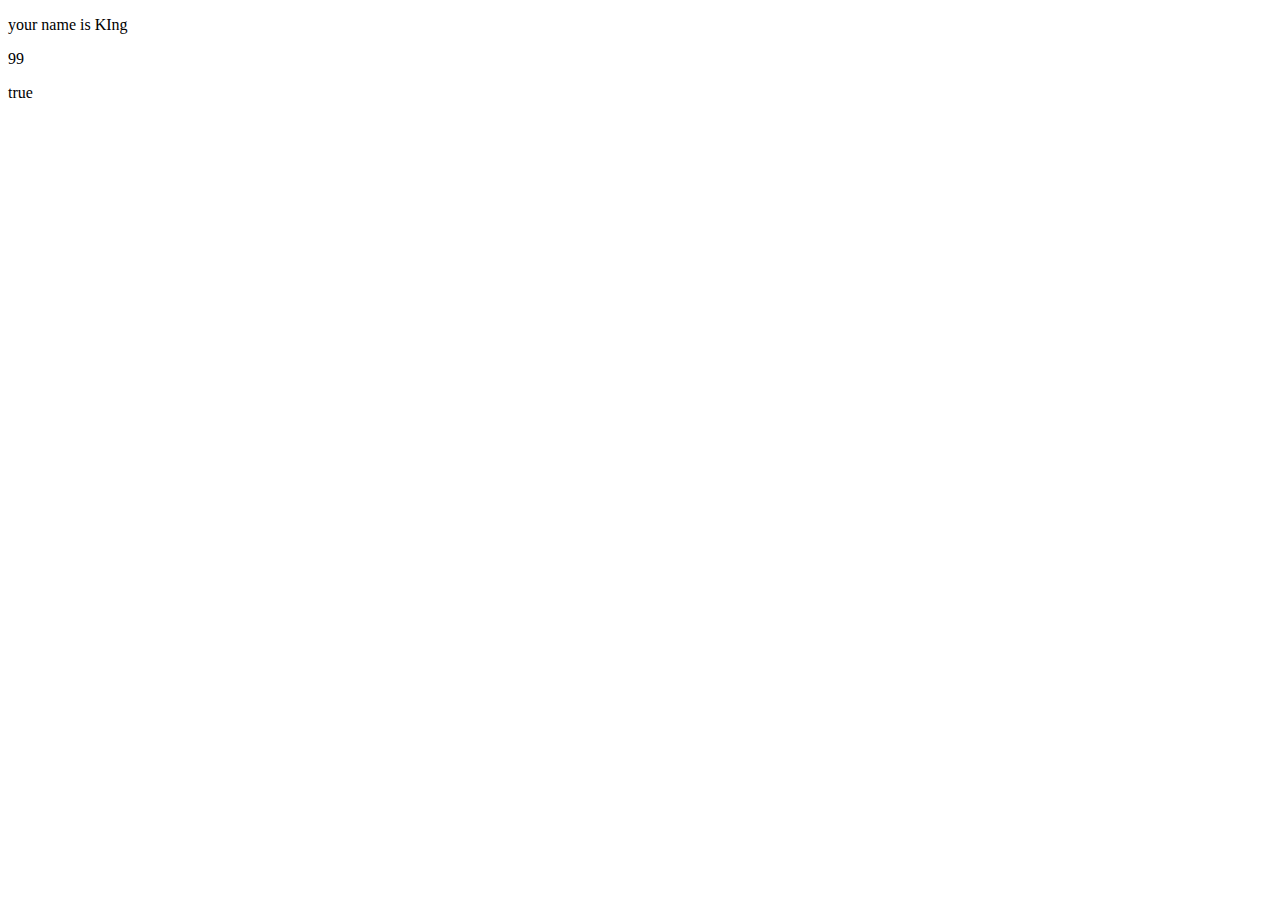
<file: 01. Variable/index.html>
<!DOCTYPE html>
<html lang="en">
<head>
    <meta charset="UTF-8">
    <meta name="viewport" content="width=device-width, initial-scale=1.0">
    <title>Document</title>

</head>
<body>
    <p id="p1"></p>
    <p id = "p2"></p>
    <p id = "p3"></p>
    <script src="index.js"></script>
</body>
</html>
</file>
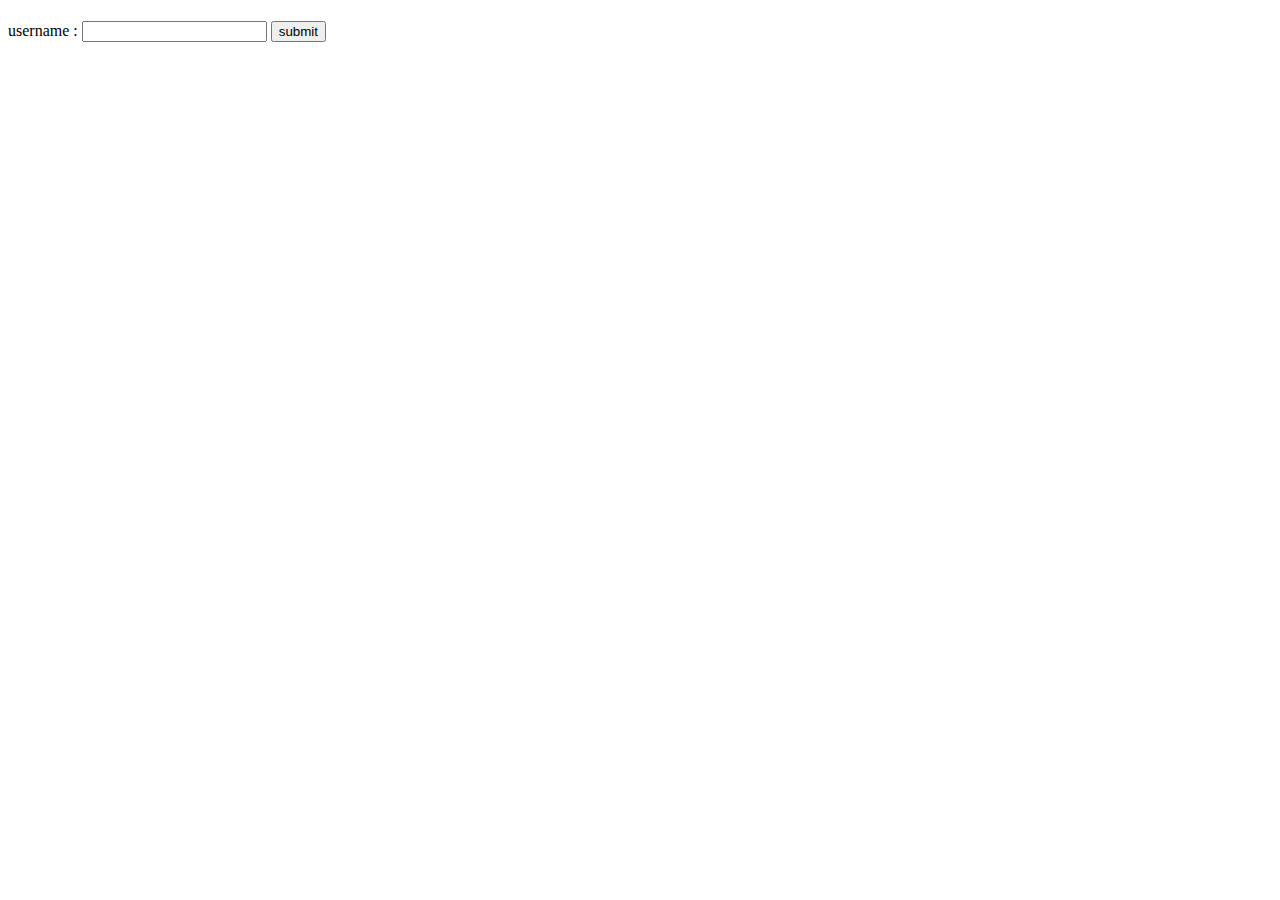
<file: 03. Useinput/index.html>
<!DOCTYPE html>
<html lang="en">
<head>
    <meta charset="UTF-8">
    <meta name="viewport" content="width=device-width, initial-scale=1.0">
    <title>Document</title>
</head>
<body>
    <h1 "Welcome" ></h1>
    <h1 id = "myID" ></h1>
    <label> username : </label>
    <input id ="myText">
    <button id ="mySubmit">submit</button>
    <script src="index.js"></script>
</body>
</html>
</file>
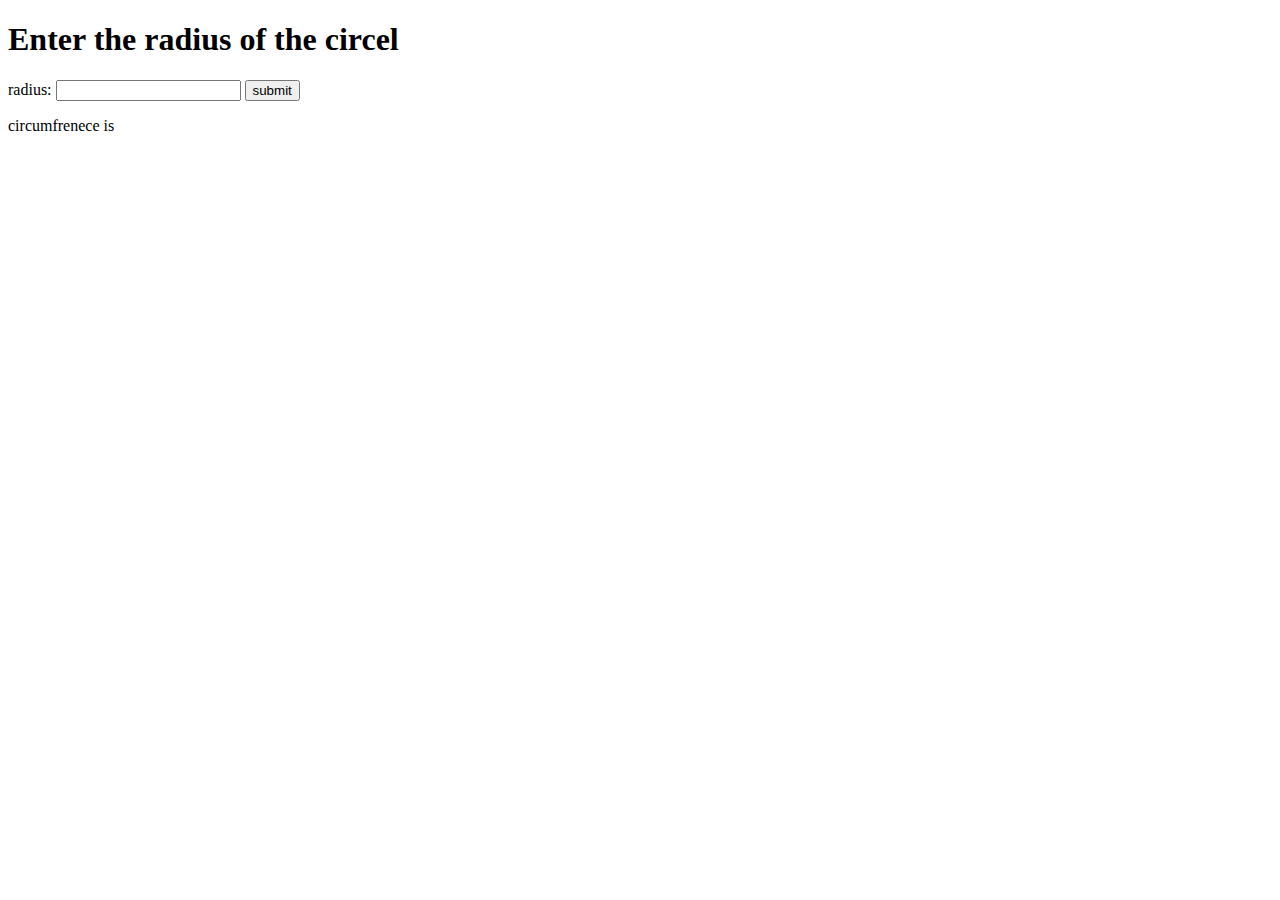
<file: 05. constants/index.html>
<!DOCTYPE html>
<html lang="en">
<head>
    <meta charset="UTF-8">
    <meta name="viewport" content="width=device-width, initial-scale=1.0">
    <title>Document</title>
</head>
<body>
    <h1 id ="myID">Enter the radius of the circel</h1>
    <label>radius:</label>
    <input type = "text" id ="myText">
    <button id = "mySubmit" >submit</button>
    <script src="index.js"></script>
    <p>circumfrenece is</p><h3 id ="myh3"></h3>
</body>
</html>
</file>
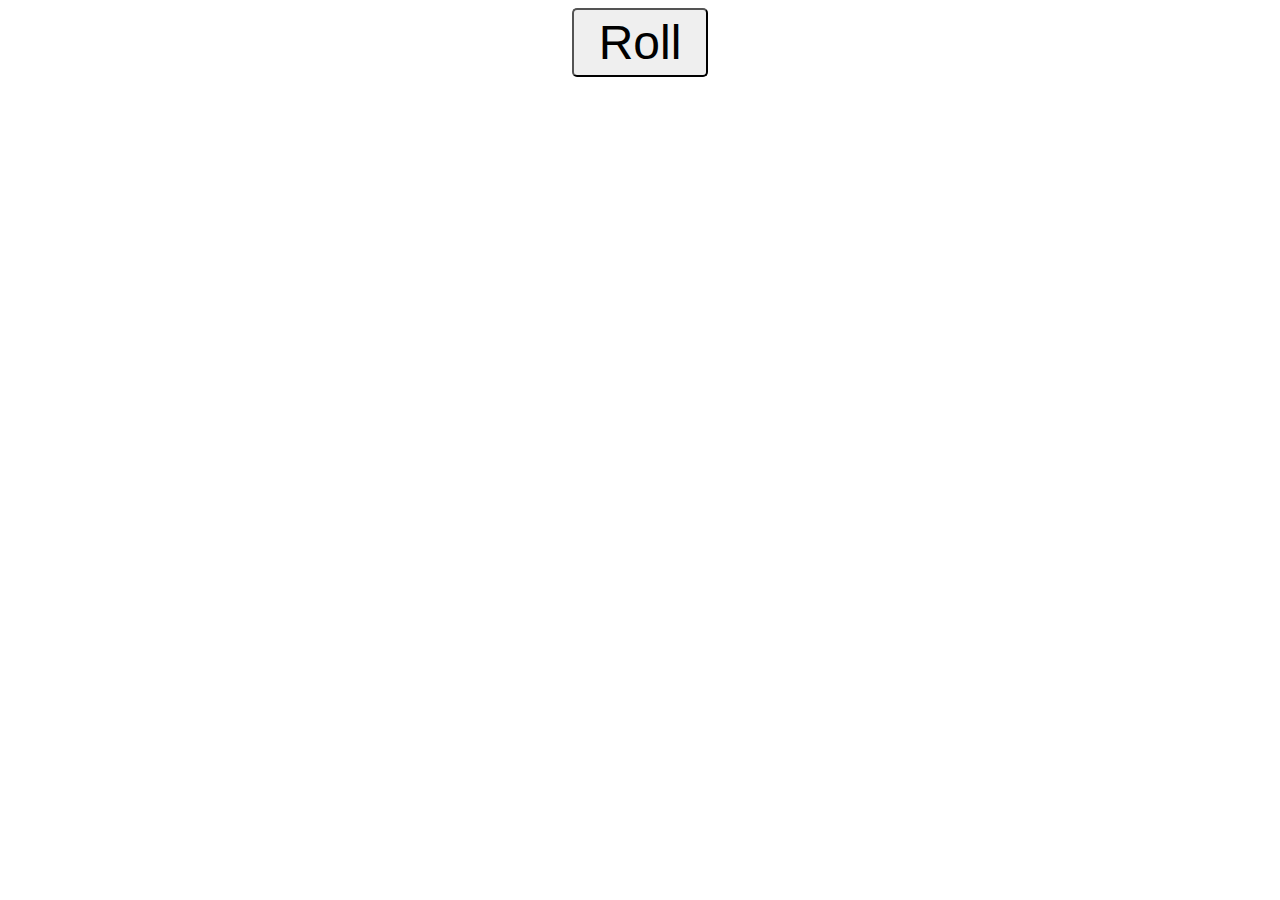
<file: 08. random no/index.html>
<!DOCTYPE html>
<html lang="en">
<head>
    <meta charset="UTF-8">
    <meta name="viewport" content="width=device-width, initial-scale=1.0">
    <title>Document</title>
    <link rel ="stylesheet" href="style.css">
</head>
<body>
    <button id = "button">Roll</button><br>
    <label id = "label1" class ="myLabels"></label><br>
    <label id = "label2" class ="myLabels"></label><br>
    <label id = "label3" class ="myLabels"></label><br>
    <script src="index.js"></script>
</body>
</html>
</file>
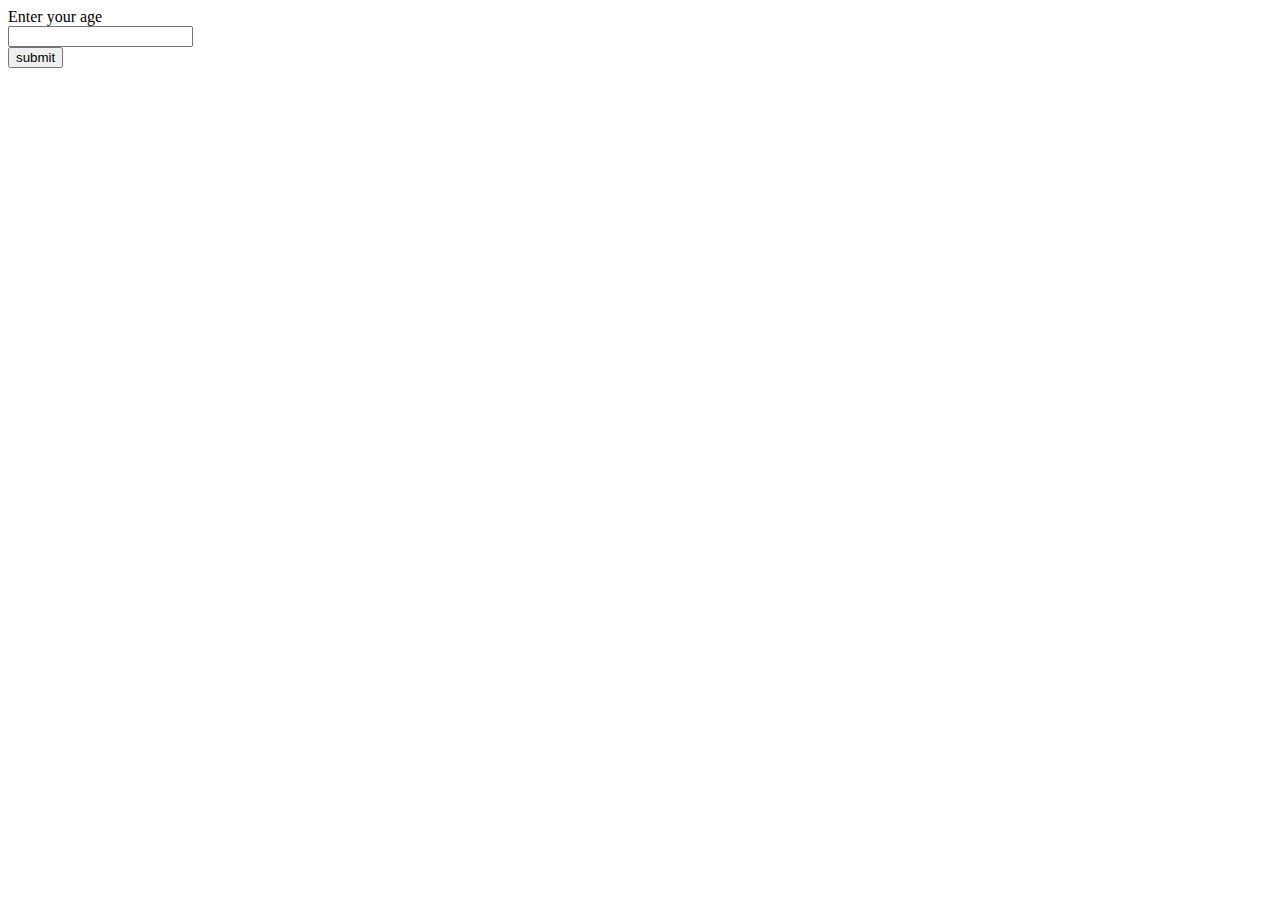
<file: 09. if statement/index.html>
<!DOCTYPE html>
<html lang="en">
<head>
    <meta charset="UTF-8">
    <meta name="viewport" content="width=device-width, initial-scale=1.0">
    <title>Document</title>
</head>
<body>
    <label>Enter your age</label><br>
    <input type ="text" id="myText"><br>
    <button type="submit" id ="mySubmit">submit</button>
    <p id ="resultElement"></p>
    <script src="index.js"></script>
</body>
</html>
</file>
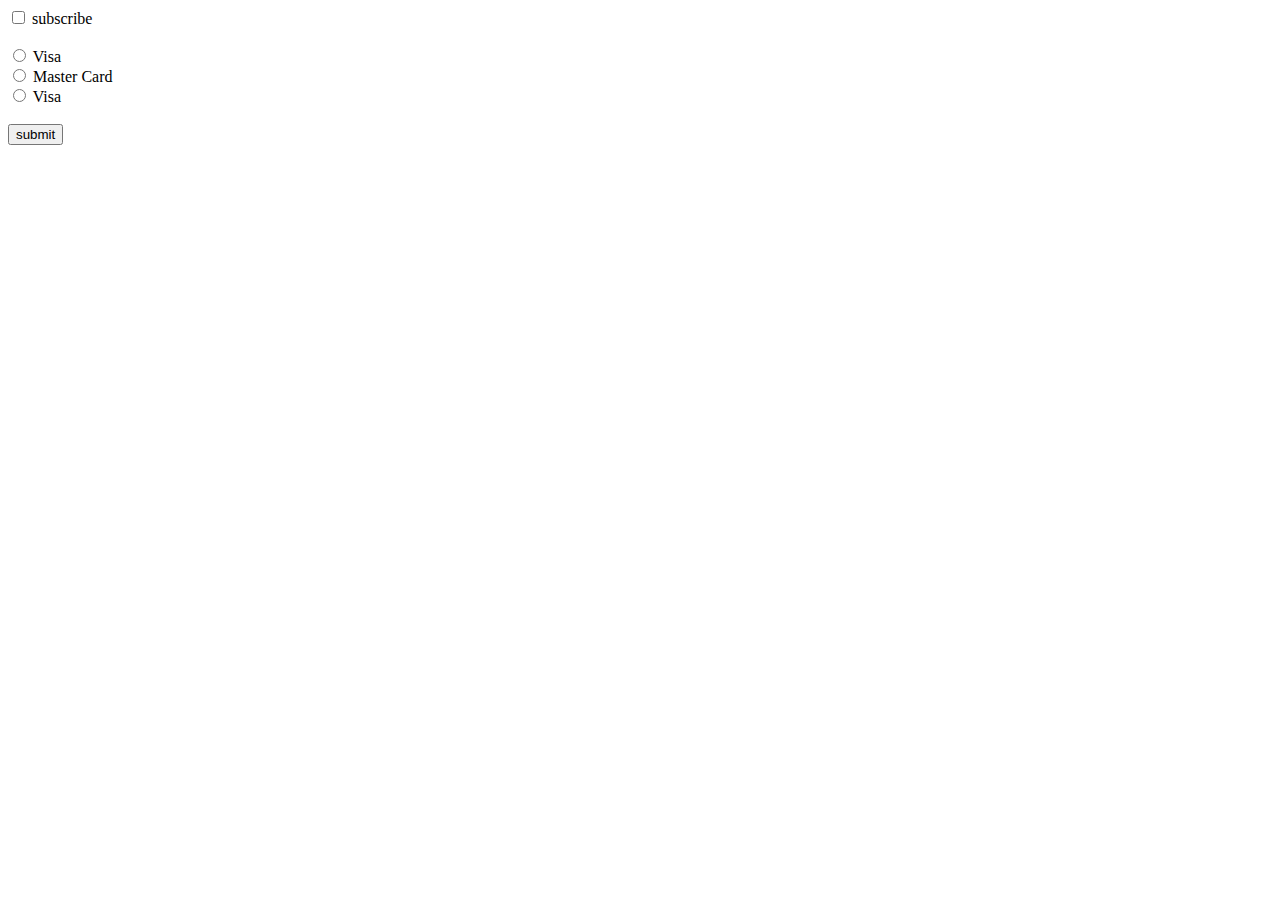
<file: 10. checked prpty/index.html>
<!DOCTYPE html>
<html lang="en">
<head>
    <meta charset="UTF-8">
    <meta name="viewport" content="width=device-width, initial-scale=1.0">
    <title>Document</title>
</head>
<body>
    <input type="checkbox" id ="myCkeckbox">
    <label for ="myCkeckbox"> subscribe </label><br><br>

    <input type="radio" id="visabtn" name="card">
    <label for="visabtn">Visa</label><br>

    <input type="radio" id="masterCardbtn" name="card">
    <label for="masterCardbtn">Master Card</label><br>

    <input type="radio" id="Paypalbtn" name="card">
    <label for="Paypalbtn">Visa</label><br><br>

    <button type = "submit" id ="mySubmit">submit </button>

    <p id ="subResult"></p>
    <p id ="payResult"></p>


    <script src="index.js"></script>
</body>
</html>
</file>
<file: 08. random no/style.css>
body{
    font-family:'Courier New', Courier, monospace;
    text-align: center;

}
#button{
    font-size: 3em;
    padding: 5px 25px;
    border-radius: 5px;
}
#myLabels{
    font-size: 3em;

}
</file>
